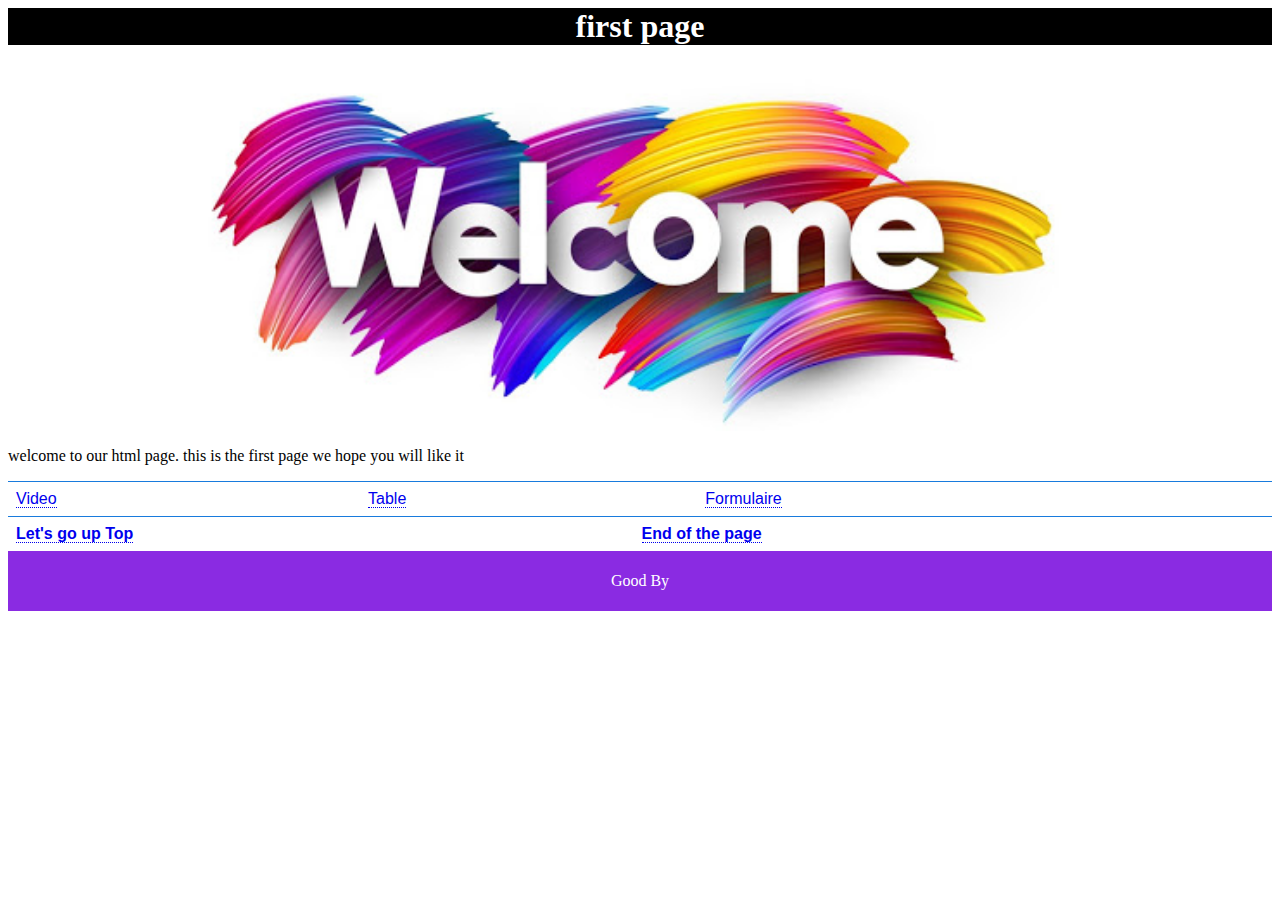
<file: index.html>
<html>
    <head>
        <title>chackpoint</title>
        <link rel="stylesheet" href="page.css">
        
    </head>
    <body>
        <h1>
            <i class="fa-solid fa-address-book"></i>
        </h1>
        <header>
            <div id="home" style="text-align:center">
               <h1>first page</h1>
               <img src="iamges/welcome2.jpg" alt="welcome" width="70%">
              </div>
    

            </header>
            <main>
                <section>
                    <p>
                        welcome to our html page. this is the first page we hope you will like it
                    </p>
                </section>
                <nav>
                    <table >
                        <tr>
                  <td>  <a href="video.html"> Video </a><br></td>
                  <td> <a href="tabel.html">Table </a><br></td> 
                 <td>   <a href="formes.html"> Formulaire </a></td></tr></table>
                <table>
                 <tr>
                 <th> <a href="#home"> Let's go up Top </a><br></th>
                <th><a href="#goodby"> End of the page </a></th>
               
                    </tr>
                </table>
                    </nav>
                 
                    <div>
                    <article></article>
                </div>
           </main>
          
            <footer >
                <div id="goodby">
                <p>Good By</p>
            </div>
        </footer>

    </body>
</html>
</file>
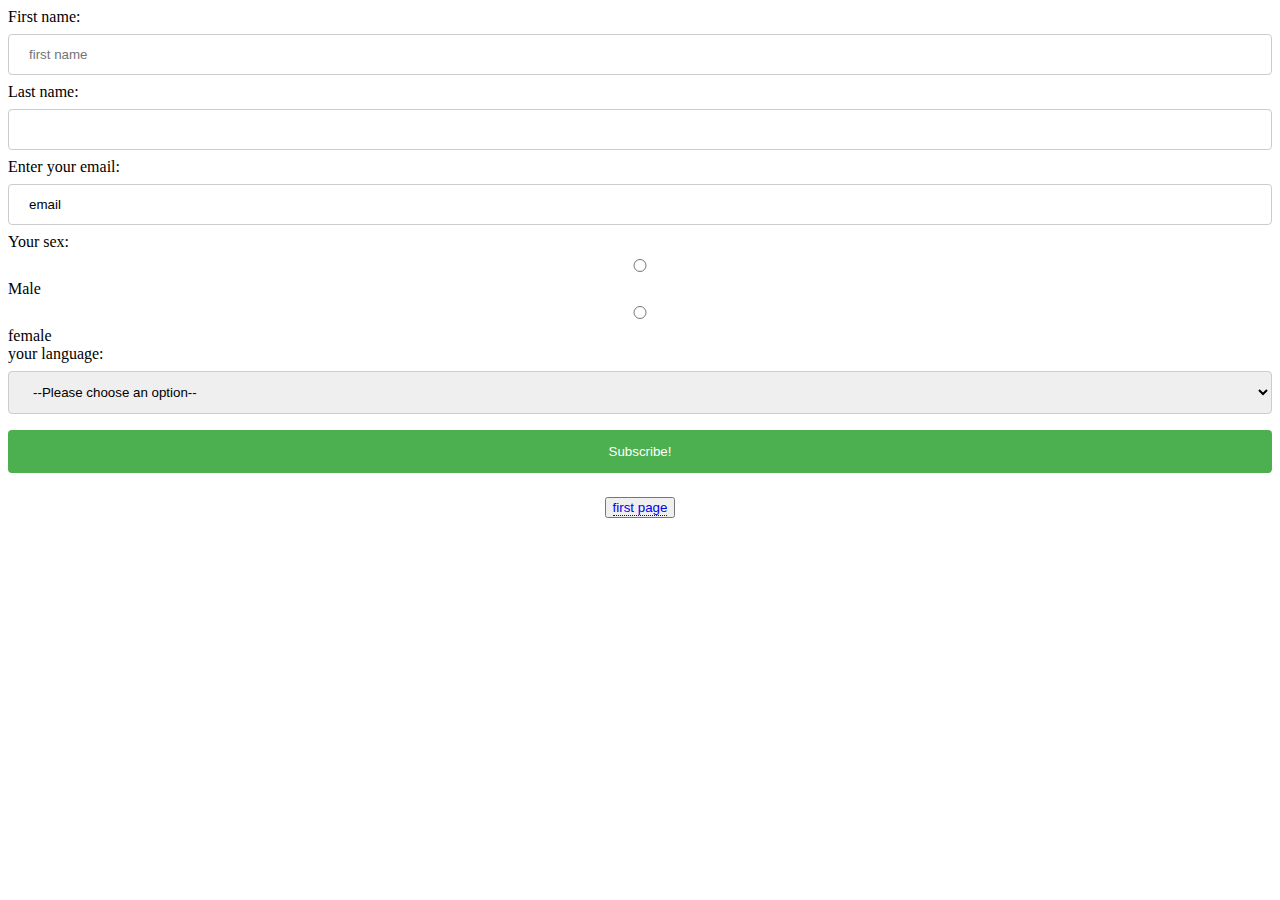
<file: formes.html>
<html>
    <head>
        <title>chackpoint</title>
        <link rel="stylesheet" href="page.css">
        
    </head>
    <body>
       
        <form>
        <div>
            <label >First name: </label>
            <input type="text" placeholder="first name"><br>
            <label >Last name:  </label>
            <input type="text"  z="last name"> 
        </div>
        <div>
            <label>Enter your email: </label>
            <input type="email" value='email'>

        </div>
        <div>
            <label>Your sex: </label><br>
            <label><input type="radio" name="radio">Male</label>
            <label><input type="radio" name="radio">female</label>
        </div>
        <label for="pet-select">your language:</label>

<select>
    <option >--Please choose an option--</option><br>
    <option>html</option>
    <option>Css</option>
    <option>javaScript</option>
   
</select>

        <div>
            <center>
            <input type="submit" value="Subscribe!">
        </center>
          </div>
          </form>
          <div>
          <center>

   
            <button><a href="index.html"> first page</a></button>
         </center>
        </div>
    </body>
</html>
</file>
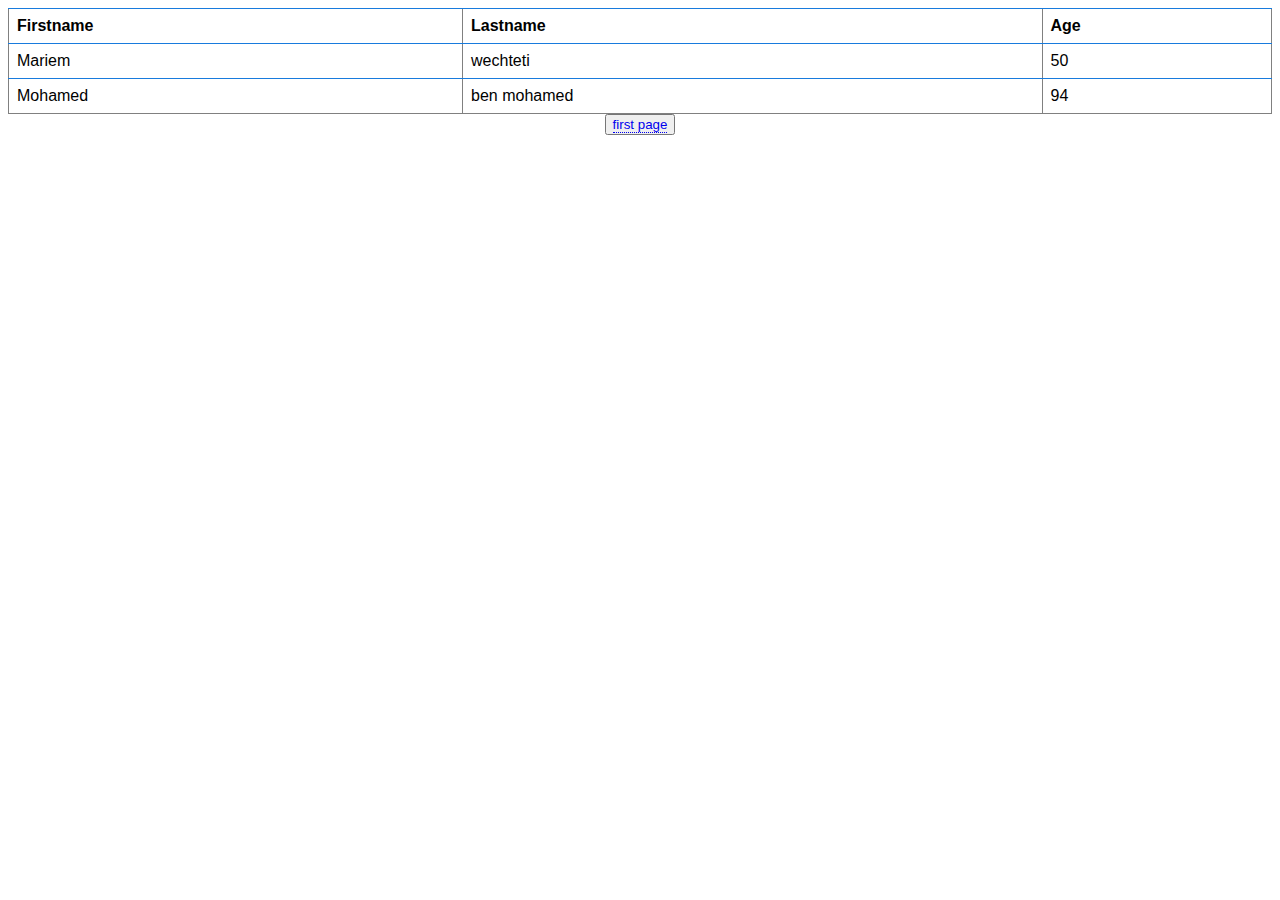
<file: tabel.html>
<html>
    <head>
        <title>chackpoint</title>
        <link rel="stylesheet" href="page.css">
        
    </head>
    <body>
    <table>
        <table border="1">
            <tr>
              <th>Firstname</th>
              <th>Lastname</th>
              <th>Age</th>
            </tr>
            <tr>
              <td>Mariem</td>
              <td>wechteti</td>
              <td>50</td>
            </tr>
            <tr>
              <td>Mohamed</td>
              <td>ben mohamed</td>
              <td>94</td>
            </tr>
          </table>
          
    </table>
    <center>

   
    <button><a href="index.html"> first page</a></button>
 </center>
    </body>
</html>
</file>
<file: page.css>
footer {
    display: flex;
    justify-content: center;
    padding: 5px;
    background-color:blueviolet;
    color: #fff;
}

table {
    width: 100%;        
    font-family: arial, sans-serif;
    border-collapse: collapse;
}
th, td, th {
    padding: 8px;
    text-align: left;
    border-top: 1px solid #187bdd;
}



h1 {
    text-align: center;
}
p {
    text-align: justify;
}
a {
    text-decoration: none;
    border-bottom: 1px dotted;
}
#pic{
    background-image:url('https://fr.techtribune.net/wp-content/uploads/2021/02/death-note-anthology-1255139-1280x0.jpeg');
}
.center {
    display: block;
    margin-left: auto;
    margin-right: auto;
    width: 50%;
  }
  h1 {
    background-color: black;
    color: white;
  }
  input[type=text],input[type=email],input[type=radio], select {
    width: 100%;
    padding: 12px 20px;
    margin: 8px 0;
    display: inline-block;
    border: 1px solid #ccc;
    border-radius: 4px;
    box-sizing: border-box;
  }
  input[type=submit] {
    width: 100%;
    background-color: #4CAF50;
    color: white;
    padding: 14px 20px;
    margin: 8px 0;
    border: none;
    border-radius: 4px;
    cursor: pointer;
  }
</file>
